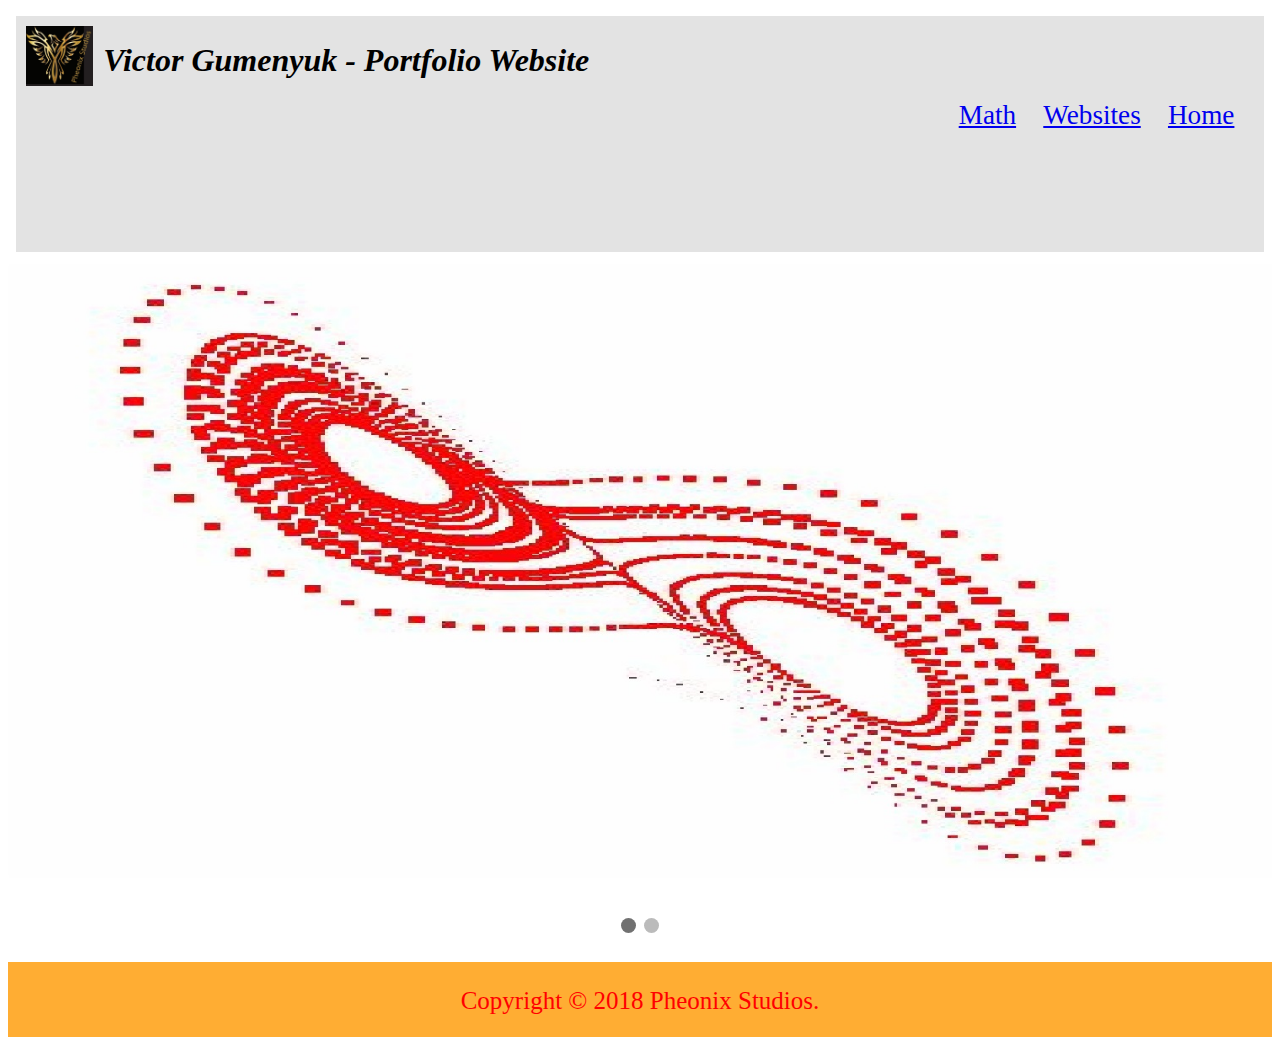
<file: index.html>
<!DOCTYPE html>
<html>

<head>
	<meta charset="UTF-8">
	<title>Pheonix Studios Portfolio</title>

	<link href="CSS/main.css" rel="stylesheet" />
	<link href="CSS/index.css" rel="stylesheet" />
	<link rel="stylesheet" href="https://s3.amazonaws.com/codecademy-content/projects/bootstrap.min.css">
</head>

<body>
	<!-- Header -->
	<div class="header">
		<img src="Images/Logo.JPG" class="logo" alt="Pheonix Studios Logo" />
		<h5 class="name">Victor Gumenyuk - Portfolio Website</h5>

		<!-- Navigation Bar -->
		<ul class="nav">
			<!-- Home -->
			<a href="index.html">
				<li>Home</li>
			</a>

			<!-- Website Projects -->
			<a href="Websites/index.html">
				<li>Websites</li>
			</a>

			<!-- Math Projects -->
			<a href="Math/index.html">
				<li>Math</li>
			</a>
			<!-- School -->
		</ul>
	</div>

	<!-- Slideshow -->
	<div class="slideshow-container">
		<!-- Full Images with caption text -->
		<div class="mySlides fade">
			<img src="Slideshow/LorenzAttractor.jpg" style="width:100%">
		</div>

		<div class="mySlides fade">
			<img src="Slideshow/LinearRegression.jpg" style="width:100%">
		</div>
	</div>
	<br>

	<!-- Dots/Circles -->
	<div style="text-align:center">
		<span class="dot" onclick="currentSlide(1)"></span>
		<span class="dot" onclick="currentSlide(2)"></span>
	</div>

	<!-- Footer / Contact -->
	<div class="footer">
		<p>Copyright © 2018 Pheonix Studios.</p>
	</div>
</body>
<!-- Slideshow Javascript -->
<script type="text/javascript">
	let slideIndex = 0;
	showSlides(slideIndex);

	function showSlides(n) {
		let i;
		let slides = document.getElementsByClassName("mySlides");
		let dots = document.getElementsByClassName("dot");
		for(i=0; i<slides.length; i++) {
			slides[i].style.display = "none";
		}
		slideIndex++;
		if(slideIndex > slides.length) {slideIndex = 1}
		for(i=0; i<dots.length; i++) {
			dots[i].className = dots[i].className.replace(" active", "");
		}
		slides[slideIndex-1].style.display = "block";
		dots[slideIndex-1].className += " active";
		setTimeout(showSlides, 4000);
	}
</script>
</html>
</file>
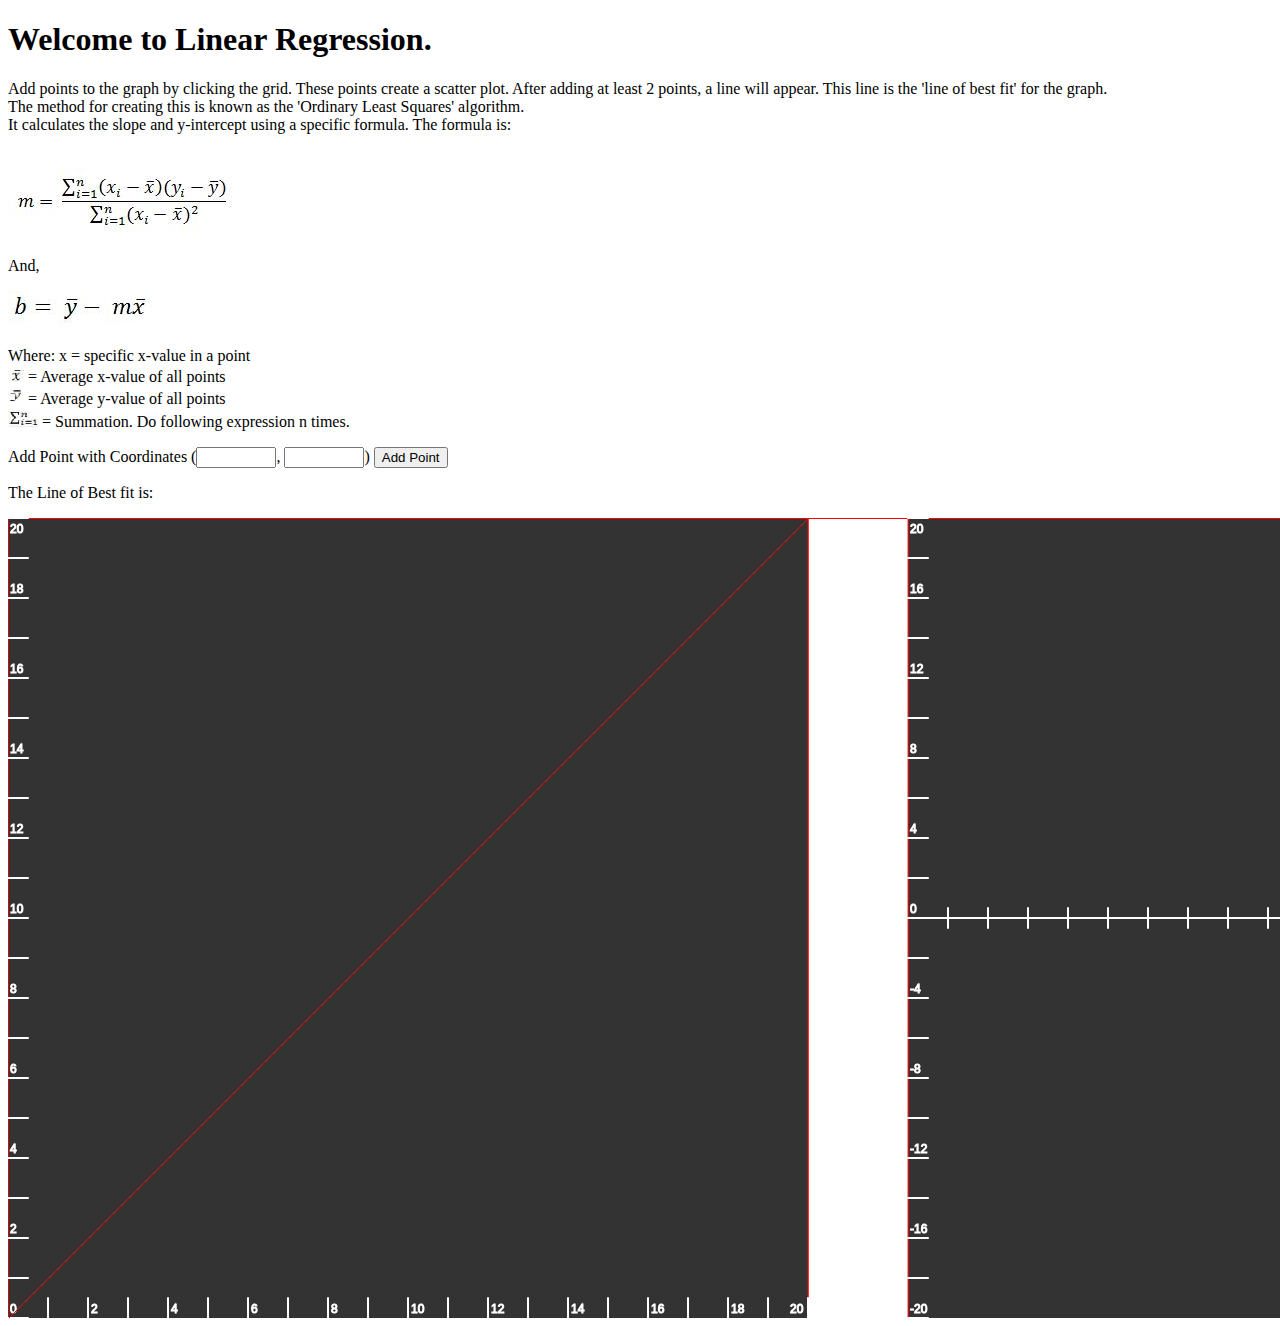
<file: Math/Projects/LinearRegression/index.html>
<!DOCTYPE html>
<html>
  <head>
    <script src="Libraries/p5.js"></script>
    <script src="Libraries/p5.dom.js"></script>
    <script src="Libraries/p5.sound.js"></script>
    <script src="LinearRegressionModel.js"></script>
  </head>
  <style type="text/css">
    canvas {
      display: block;
    }
  </style>
  <body>
    <h1>Welcome to Linear Regression.</h1>
    <p>Add points to the graph by clicking the grid. These points create a scatter plot.
      After adding at least 2 points, a line will appear. This line is the 'line of best fit' for the graph.<br>
      The method for creating this is known as the 'Ordinary Least Squares' algorithm.<br>
      It calculates the slope and y-intercept using a specific formula.

      The formula is:<br></p>
    <br>
    <img src="images/slopeFormula.JPG"> <p> And, </p>
    <img src="images/yintFormula.JPG">
    <p>Where:
      x = specific x-value in a point<br>
      <img src="images/xmean.JPG"> = Average x-value of all points<br>
      <img src="images/ymean.JPG"> = Average y-value of all points<br>
      <img src="images/summation.JPG"> = Summation. Do following expression n times.
    </p>
    <p>
      Add Point with Coordinates (<input type="number" id="xInput" min="0" max="20" step="0.01"></input>, <input type="number" id="yInput" min="0" max="20" step="0.01"></input>)      
      <button id="addPointBtn" onclick="addPoint()">Add Point</button><br>
    </p>
    <p> 
      The Line of Best fit is: <p id="lineOutput"></p>
    </p>
  </body>
</html>
</file>
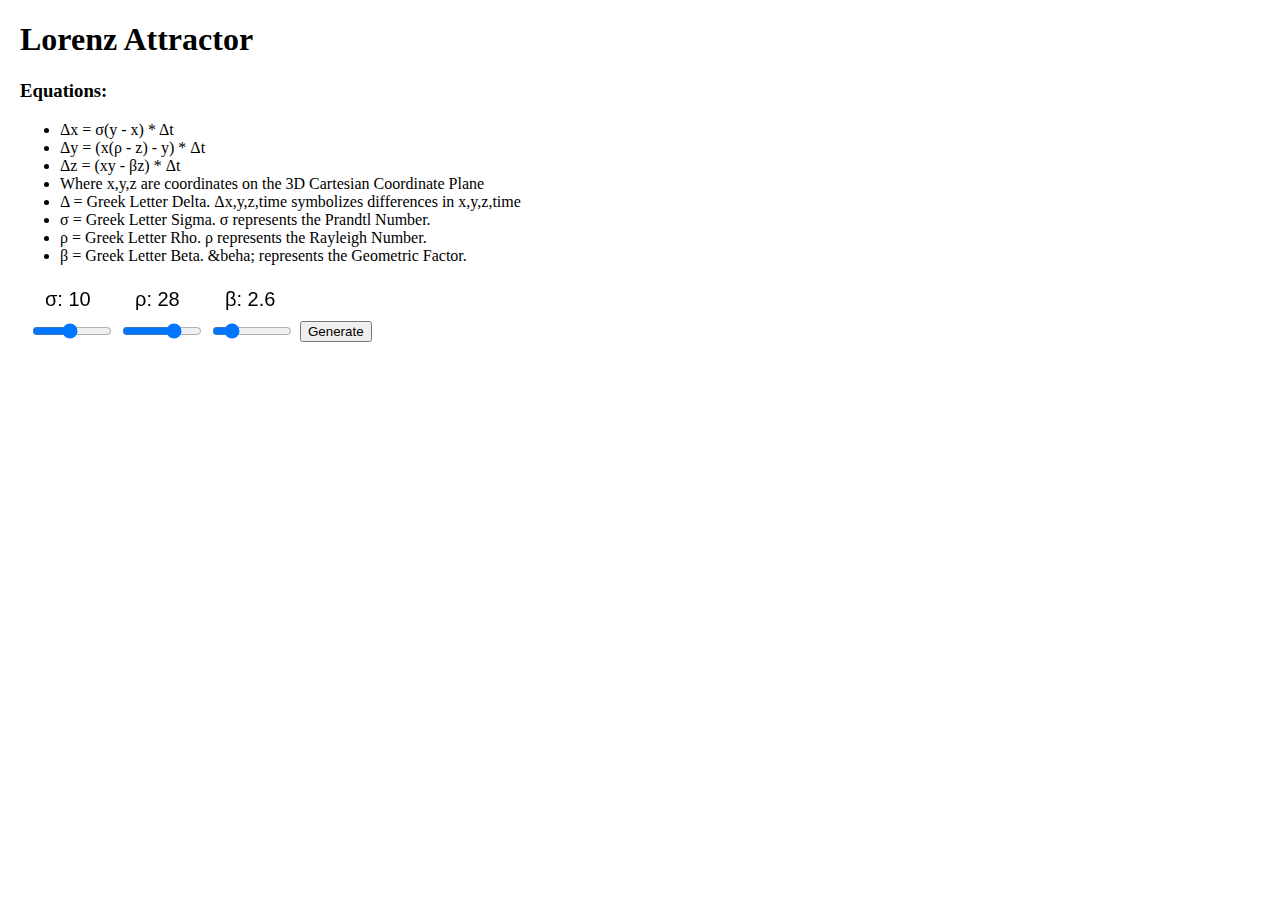
<file: Math/Projects/LorenzAttractor/index.html>
<!DOCTYPE html>
<head>
  <meta charset="UTF-8">
  <title>Pheonix Studios Portfolio - Lorenz Attractor</title>
  <script src="Libraries/p5.js"></script>
  <script src="Libraries/p5.dom.js"></script>
  <script src="Libraries/p5.sound.js"></script>
  <script src="script.js"></script>
</head>
<!-- Styling -->
<style type="text/css">
  body {
    display: block;
    overflow: inherit;
    margin: 20px;
    padding: 0px;
    position: relative;
    width: 95%;
    height: 500px;
  }

  html {
    position: relative;
  }

  a {
    bottom: 10px;
    left: 10px;
    position: absolute;
  }

  div {
    background-color: #ff0000;
    width: 5px;
    height: 5px;
    overflow: hidden;
    display: block;
    position: absolute;
    margin:  500px 50%;
  }
</style>

<body>
  <!-- Description -->
  <h1>Lorenz Attractor</h1>
  <h3>Equations:</h3>
  <ul>
    <li>&Delta;x = &sigma;(y - x) * &Delta;t</li>
    <li>&Delta;y = (x(&rho; - z) - y) * &Delta;t</li>
    <li>&Delta;z = (xy - &beta;z) * &Delta;t</li>
    <li>Where x,y,z are coordinates on the 3D Cartesian Coordinate Plane</li>
    <li>&Delta; = Greek Letter Delta. &Delta;x,y,z,time symbolizes differences in x,y,z,time</li>
    <li>&sigma; = Greek Letter Sigma. &sigma; represents the Prandtl Number.</li>
    <li>&rho; = Greek Letter Rho. &rho; represents the Rayleigh Number.</li>
    <li>&beta; = Greek Letter Beta. &beha; represents the Geometric Factor.</li>
  </ul>
  <script src="script.js"></script>
</body>
</file>
<file: CSS/main.css>
@import url(../CSS/footer.css);

body {
	display: block;
	overflow: scroll;
	margin: 8px;
	padding: 0px;
	position: relative;
}

/* Header */
.header {
	height: 10%;
	width: 100%;
	display: inline-block;
	background-color: rgb(227,227,227);
	margin: 0px;
	border: 0.5em solid white;
}

/* Logo / Name */
.logo {
	height: 7%;
	padding: 10px;
	float: left;
	width: 7%;
}

.name {
	width: 20em;
	float: left;
	font-size: 2em;
	font-family: cursive;
	font-style: italic;
	margin: 0px;
	margin-top: 0.8em;
	padding: 0px;
}

/* Nav Bar */
.nav {
	height: 10%;
	width: 47%;
	padding-right: 1em;
	display: inline;
	float: right;
	margin: 0px;
	margin-bottom: 5em;

}

.nav li {
	display: inline;
	float: right;
	padding: 0.5em;
	padding-top: 0.8em;
	padding-bottom: 1.5em;
	font-size: 1.7em;
	text-decoration: underline;
}
</file>
<file: CSS/index.css>
body {
	display: block;
}

* {box-sizing:border-box;}

/* Slideshow Container */
.slideshow-container {
	max-width: 1500px;
	position: relative;
	margin: auto;
}

/* Hide Images by Default */
.mySlides {
	display: hide;
}

/* Dots/Bulluts/indicators */
.dot {
	cursor: pointer;
	height: 15px;
	width: 15px;
	margin: 0 2px;
	background-color: #bbb;
	border-radius: 50%;
	display: inline-block;
	transition: background-color 0.6s ease;
}

.active, .dot:hover {
	background-color: #717171;
}

/* Fading animation */
.fade {
	-webkit-animation-name: fade;
	-webkit-animation-duration: 3s;
	animation-name: fade;
	animation-duration: 3s;
}

@-webkit-keyframes fade {
	from {opacity: .4}
	to {opacity: 1}
}

@keyframes fade {
	from {opacity: .4}
	to {opacity: 1}
}
</file>
